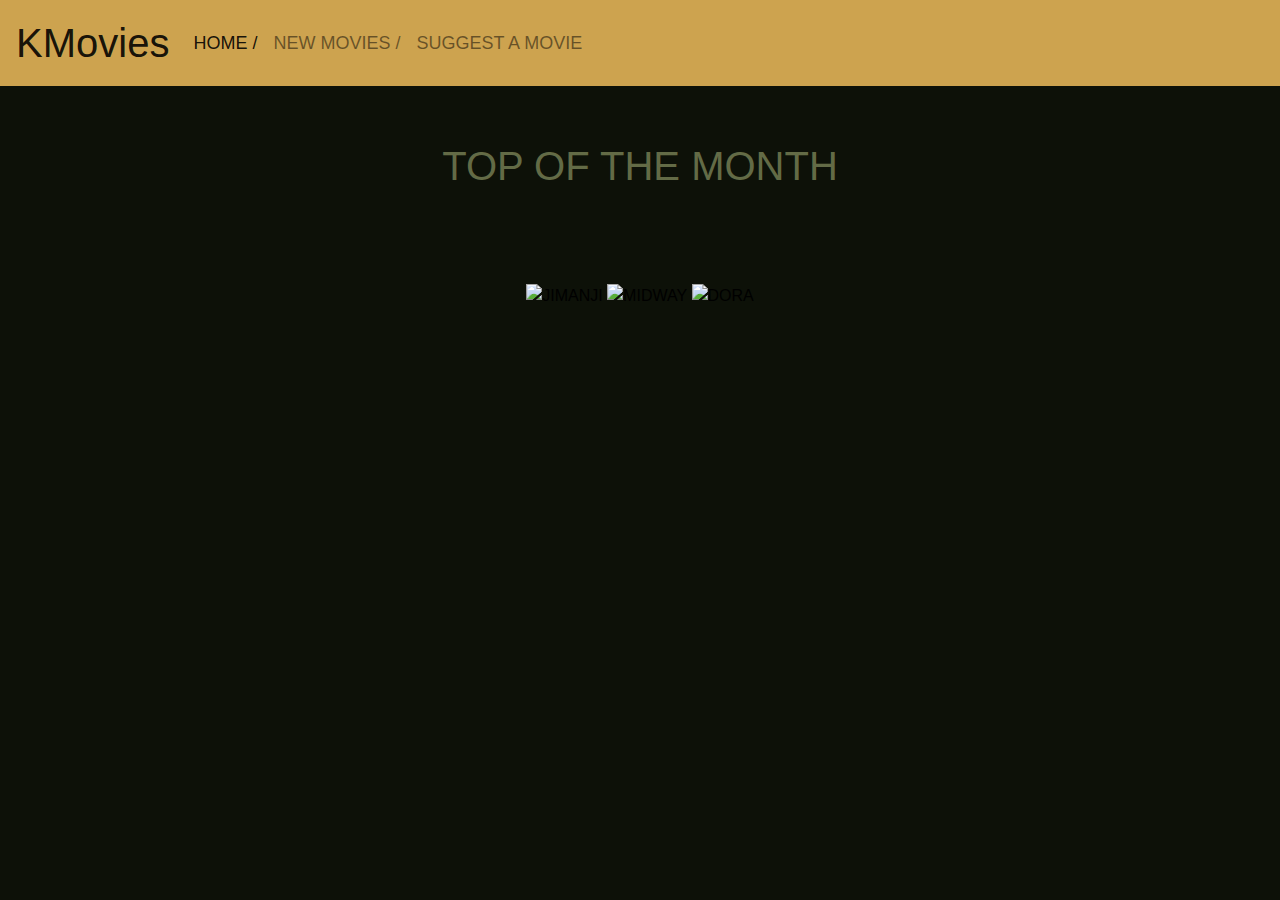
<file: project/index.html>
<!doctype html>

<html>

<head>

  <link rel="stylesheet" href="https://stackpath.bootstrapcdn.com/bootstrap/4.4.1/css/bootstrap.min.css"
    integrity="sha384-Vkoo8x4CGsO3+Hhxv8T/Q5PaXtkKtu6ug5TOeNV6gBiFeWPGFN9MuhOf23Q9Ifjh" crossorigin="anonymous">
  <link href="project.css" rel="stylesheet">
  <title>
    KMovies
  </title>
  <meta name="viewport" content="width=device-width, initial-scale=1">
</head>

<body>
  <!--MENU-->
  <nav class="navbar navbar-expand-lg navbar-light">
    <a class="navbar-brand">KMovies</a>
    <button class="navbar-toggler" type="button" data-toggle="collapse" data-target="#navbarNav"
      aria-controls="navbarNav" aria-expanded="false" aria-label="Toggle navigation">
      <span class="navbar-toggler-icon"></span>
    </button>
    <div class="collapse navbar-collapse" id="navbarNav">
      <ul class="navbar-nav">
        <li class="nav-item active">
          <a class="nav-link" href="index.html">HOME / <span class="sr-only">(current)</span></a>
        </li>
        <li class="nav-item">
          <a class="nav-link" href="New Movies.html">NEW MOVIES /</a>
        </li>
        <li class="nav-item">
          <a class="nav-link" href="Suggest a Movie.html">SUGGEST A MOVIE</a>
        </li>
      </ul>
    </div>
  </nav>
  <!--MENU ends-->
  <h1>
    TOP OF THE MONTH
  </h1>
  <!--image movie modals (start)-->
  <div class="column">
    <input type="image" src="https://i.ytimg.com/vi/MJuFdpVCcsY/movieposter.jpg" alt="JIMANJI" data-toggle="modal"
      data-target=".JIMANJI">
    <div class="modal JIMANJI" tabindex="-1" role="dialog" aria-labelledby="myExtraLargeModalLabel" aria-hidden="true">
      <div class="modal-dialog modal-xl" role="document">
        <div class="modal-content">
          <p class="moviename">Jumanji: The Next Level</p>
          <p class="description1">(2019)</p>
          <p class="description2">Action | Adventure | Comedy</p>
          <p class="description">In Jumanji: The Next Level, the gang is back but the game has changed.</p>
          <p class="description">As they return to rescue one of their own, the players will have to brave </p>
          <p class="description">parts unknown from arid deserts to snowy mountains,</p>
          <p class="description">to escape the world's most dangerous game.</p>
        </div>
      </div>
    </div>
    </input>
    <input type="image" src="https://images.redbox.com/Images/EPC/boxartvertical/209192.jpg" alt="MIDWAY"
      data-toggle="modal" data-target=".MIDWAY">
    <div class="modal MIDWAY" tabindex="-1" role="dialog" aria-labelledby="myExtraLargeModalLabel" aria-hidden="true">
      <div class="modal-dialog modal-xl" role="document">
        <div class="modal-content">
          <p class="moviename">Midway</p>
          <p class="description1">(2019)</p>
          <p class="description">MIDWAY centers on the Battle of Midway,</p>
          <p class="description">a clash between the American fleet and the Imperial </p>
          <p class="description">Japanese Navy which marked a pivotal turning</p>
          <P class="description">point in the Pacific Theater during WWII. The film,</P>
          <p class="description">based on the real-life events of this heroic feat,</p>
          <p class="description"> tells the story of the leaders and soldiers who used their instincts,</p>
          <p class="description">fortitude and bravery to overcome the odds.</p>
        </div>
      </div>
    </div>
    </input>
    <input type="image" src="https://i.ytimg.com/vi/YcHKrNMwWyQ/movieposter.jpg" alt="DORA" data-toggle="modal"
      data-target=".DORA">
    <div class="modal DORA" tabindex="-1" role="dialog" aria-labelledby="myExtraLargeModalLabel" aria-hidden="true">
      <div class="modal-dialog modal-xl" role="document">
        <div class="modal-content">
          <p class="moviename">Dora and the Lost City of Gold </p>
          <p class="description1">(2019)</p>
          <p class="description">Having spent most of her life exploring the jungle with her parents,</p>
          <p class="description">nothing could prepare Dora for her most dangerous adventure ever:</p>
          <p class="description">high school. Always the explorer, Dora quickly finds herself leading Boots,</p>
          <p class="description">Diego, a mysterious jungle inhabitant,
            <p class="description">and a ragtag group of teens on a live-action adventure</p>
            <p class="description">to save her parents and solve the impossible mystery behind</p>
            <p class="description">a lost Inca civilization.</p>
        </div>
      </div>
    </div>
    <!--image movie modals (end)-->
    <script src="https://code.jquery.com/jquery-3.4.1.slim.min.js"
      integrity="sha384-J6qa4849blE2+poT4WnyKhv5vZF5SrPo0iEjwBvKU7imGFAV0wwj1yYfoRSJoZ+n"
      crossorigin="anonymous"></script>
    <script src="https://cdn.jsdelivr.net/npm/popper.js@1.16.0/dist/umd/popper.min.js"
      integrity="sha384-Q6E9RHvbIyZFJoft+2mJbHaEWldlvI9IOYy5n3zV9zzTtmI3UksdQRVvoxMfooAo"
      crossorigin="anonymous"></script>
    <script src="https://stackpath.bootstrapcdn.com/bootstrap/4.4.1/js/bootstrap.min.js"
      integrity="sha384-wfSDF2E50Y2D1uUdj0O3uMBJnjuUD4Ih7YwaYd1iqfktj0Uod8GCExl3Og8ifwB6"
      crossorigin="anonymous"></script>

  </div>
  </div>
  </div>
  </div>
  </input>
</body>

</html>
</file>
<file: project/project.css>
body{
    background-color: rgb(13, 17, 8);
}
a{
    color:rgb(13, 17, 8);
    font-size: 18px;
} 
.navbar{
    color:rgb(13, 17, 8) ;
    background-color: #cda34f;
}
.navbar-brand{
    font-size: 40px;
}
h1{
text-align: center;
line-height: 4;
color: #636B46;
}
.column{
    text-align: center;
  padding: 30px;
}
.nav-item{
color: #636B46;
}
.modal-content{
    text-align: left;
}
.description{
    margin-left: 7mm;
}
.moviename{
    margin-left: 7mm;
    margin-top: 7mm;
    font-size: 25px;
}
.description1{
    font-size:20px ;
    margin-left: 7mm;
  
}
.description2{
    font-size: 20px;
    margin-left: 7mm;
}
.form-control{
    width: 35%;
    margin-left: 17cm;
    margin-bottom: 1cm;
}
label{
    margin-left: 17cm;
margin-top: 20px;
}
.button{
    width: 5%;
    margin-left: 26cm;
    margin-bottom: 25px;
    top: -400px;
}
.card-body{
    border: solid black;
    height: 400px;
    width: 400px;
    margin-left: 17cm;
    margin-top: -375px ;
}
.jmj{
    border: solid black;
    height: 400px;
    width: 400px;
    margin-left: 17cm;
    margin-top: -300px ;
}
</file>
